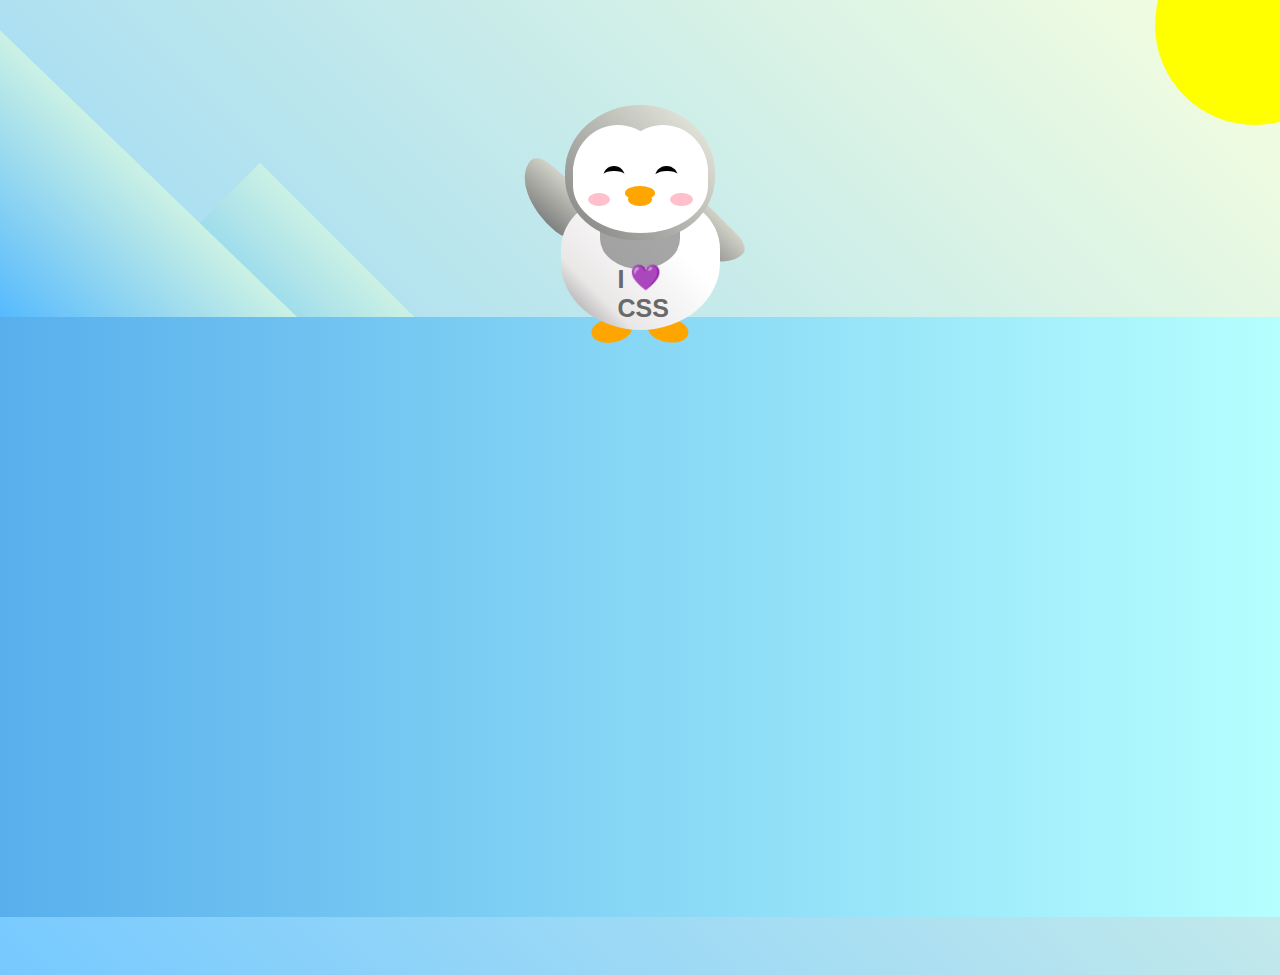
<file: assets/html/PENGUIN.html>
<!DOCTYPE html>
<html lang="en">
  <head>
    <meta charset="UTF-8" />
    <link rel="stylesheet" href="penguin-styles.css" />
    <title>Penguin</title>
    <meta name="viewport" content="width=device-width, initial-scale=1.0" />
  </head>

  <body>
    <div class="left-mountain"></div>
    <div class="back-mountain"></div>
    <div class="sun"></div>
    <div class="penguin">
      <div class="penguin-head">
        <div class="face left"></div>
        <div class="face right"></div>
        <div class="chin"></div>
        <div class="eye left">
          <div class="eye-lid"></div>
        </div>
        <div class="eye right">
          <div class="eye-lid"></div>
        </div>
        <div class="blush left"></div>
        <div class="blush right"></div>
        <div class="beak top"></div>
        <div class="beak bottom"></div>
      </div>
      <div class="shirt">
        <div>💜</div>
        <p>I CSS</p>
      </div> 
      <div class="penguin-body">
        <div class="arm left"></div>
        <div class="arm right"></div>
        <div class="foot left"></div>
        <div class="foot right"></div>
      </div>
    </div>

    <div class="ground"></div>
  </body>
</html>
</file>
<file: assets/html/penguin-styles.css>
:root {
    --penguin-face: white;
    --penguin-picorna: orange;
    --penguin-skin: gray;
  }
  
  body {
    background: linear-gradient(45deg, rgb(118, 201, 255), rgb(247, 255, 222));
    margin: 0;
    padding: 0;
    width: 100%;
    height: 100vh;
    overflow: hidden;
  }
  
  .left-mountain {
    width: 300px;
    height: 300px;
    background: linear-gradient(rgb(203, 241, 228), rgb(80, 183, 255));
    position: absolute;
    transform: skew(0deg, 44deg);
    z-index: 2;
    margin-top: 100px;
  }
  
  .back-mountain {
    width: 300px;
    height: 300px;
    background: linear-gradient(rgb(203, 241, 228), rgb(47, 170, 255));
    position: absolute;
    z-index: 1;
    transform: rotate(45deg);
    left: 110px;
    top: 225px;
  }
  
  .sun {
    width: 200px;
    height: 200px;
    background-color: yellow;
    position: absolute;
    border-radius: 50%;
    top: -75px;
    right: -75px;
  }
  
  .penguin {
    width: 300px;
    height: 300px;
    margin: auto;
    margin-top: 75px;
    z-index: 4;
    position: relative;
    transition: transform 1s ease-in-out 0ms;
  }
  
  .penguin * {
    position: absolute;
  }
  
  .penguin:active {
    transform: scale(1.5);
    cursor: not-allowed;
  }
  
  .penguin-head {
    width: 50%;
    height: 45%;
    background: linear-gradient(
      45deg,
      var(--penguin-skin),
      rgb(239, 240, 228)
    );
    border-radius: 70% 70% 65% 65%;
    top: 10%;
    left: 25%;
    z-index: 1;
  }
  
  .face {
    width: 60%;
    height: 70%;
    background-color: var(--penguin-face);
    border-radius: 70% 70% 60% 60%;
    top: 15%;
  }
  
  .face.left {
    left: 5%;
  }
  
  .face.right {
    right: 5%;
  }
  
  .chin {
    width: 90%;
    height: 70%;
    background-color: var(--penguin-face);
    top: 25%;
    left: 5%;
    border-radius: 70% 70% 100% 100%;
  }
  
  .eye {
    width: 15%;
    height: 17%;
    background-color: black;
    top: 45%;
    border-radius: 50%;
  }
  
  .eye.left {
    left: 25%;
  }
  
  .eye.right {
    right: 25%;
  }
  
  .eye-lid {
    width: 150%;
    height: 100%;
    background-color: var(--penguin-face);
    top: 25%;
    left: -23%;
    border-radius: 50%;
  }
  
  .blush {
    width: 15%;
    height: 10%;
    background-color: pink;
    top: 65%;
    border-radius: 50%;
  }
  
  .blush.left {
    left: 15%;
  }
  
  .blush.right {
    right: 15%;
  }
  
  .beak {
    height: 10%;
    background-color: var(--penguin-picorna);
    border-radius: 50%;
  }
  
  .beak.top {
    width: 20%;
    top: 60%;
    left: 40%;
  }
  
  .beak.bottom {
    width: 16%;
    top: 65%;
    left: 42%;
  }
  
  .shirt {
    font: bold 25px Helvetica, sans-serif;
    top: 165px;
    left: 127.5px;
    z-index: 1;
    color: #6a6969;
  }
  
  .shirt div {
    font-weight:  initial;
    top: 22.5px;
    left: 12px;
  }
  
  .penguin-body {
    width: 53%;
    height: 45%;
    background: linear-gradient(
      45deg,
      rgb(134, 133, 133) 0%,
      rgb(234, 231, 231) 25%,
      white 67%
    );
    border-radius: 80% 80% 100% 100%;
    top: 40%;
    left: 23.5%;
  }
  
  .penguin-body::before {
    content: "";
    position: absolute;
    width: 50%;
    height: 45%;
    background-color: var(--penguin-skin);
    top: 10%;
    left: 25%;
    border-radius: 0% 0% 100% 100%;
    opacity: 70%;
  }
  
  .arm {
    width: 30%;
    height: 60%;
    background: linear-gradient(
      90deg,
      var(--penguin-skin),
      rgb(209, 210, 199)
    );
    border-radius: 30% 30% 30% 120%;
    z-index: -1;
  }
  
  .arm.left {
    top: 35%;
    left: 5%;
    transform-origin: top left; 
    transform: rotate(130deg) scaleX(-1);
    animation: 3s linear infinite wave;
  }
  
  .arm.right {
    top: 0%;
    right: -5%;
    transform: rotate(-45deg);
  }
  
  @keyframes wave {
    10% {
      transform: rotate(110deg) scaleX(-1);
    }
    20% {
      transform: rotate(130deg) scaleX(-1);
    }
    30% {
      transform: rotate(110deg) scaleX(-1);
    }
    40% {
      transform: rotate(130deg) scaleX(-1);
    }
  }
  
  .foot {
    width:  15%;
    height: 30%;
    background-color: var(--penguin-picorna);
    top: 85%;
    border-radius: 50%;
    z-index: -1;
  }
  
  .foot.left {
    left: 25%;
    transform: rotate(80deg);
  }
  
  .foot.right {
    right: 25%;
    transform: rotate(-80deg);
  }
  .ground {
    width: 100vw;
    height: calc(100vh - 300px);
    background: linear-gradient(90deg, rgb(88, 175, 236), rgb(182, 255, 255));
    z-index: 3;
    position: absolute;
    margin-top: -58px;
  }
</file>
